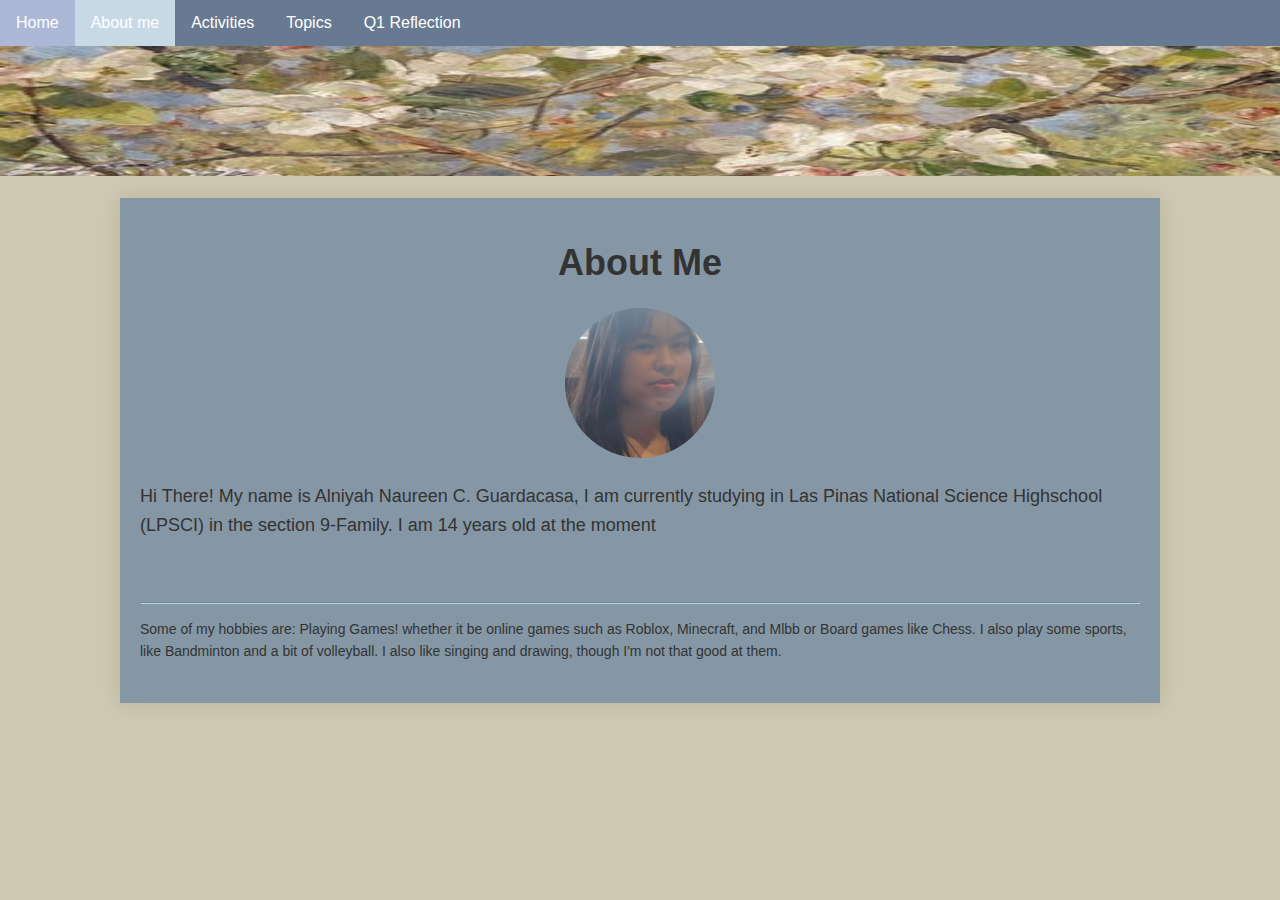
<file: About-Me.html>
<!DOCTYPE html> 
<html>
<head> <title> About Me</title>

<meta name="viewport" content="width=device-width, initial-scale=1.0">
<style>
body {margin: 0;}

ul.topnav {
  list-style-type: none;
  margin: 0;
  padding: 0;
  overflow: hidden;
  background-color: #687A92;
}

ul.topnav li {float: left;}

ul.topnav li a {
  display: block;
  color: white;
  text-align: center;
  padding: 14px 16px;
  text-decoration: none;
}

ul.topnav li a:hover:not(.active) {background-color: #ADB8D6;}

ul.topnav li a.active {background-color: #C8D9E6;}

ul.topnav li.right {float: left;}

@media screen and (max-width: 100px) {
  ul.topnav li.right, 
  ul.topnav li {float: none;}
}
</style>
</head>
<body bgcolor=CEC8B2>

<ul class="topnav">

   <li><a href="index.html">Home</a></li>

  <li><a class="active" href="About-Me.html"> About me </a></li>

  <li><a href="Activities.html"> Activities </a></li>
  <li><a href="Topics.html"> Topics </a></li>

  <li><a href="Q1-Reflection.html"> Q1 Reflection </a></li>

</ul>


<img src="header7.jpeg" width="1450" height="130">
<br> <br>

<header>
  <a href="GUARDACASA_PORTFOLIO.html"> </a>


<meta charset="UTF-8">
 <meta name="viewport" content="width=device-width, initial-scale=1.0">

 <title>About Me</title>

  <style> body { font-family: Arial, sans-serif; background-color: #
  f4f4f4; color: #333; margin: 0; padding: 0; } .container { width: 80%; max-width: 1000px; 
 margin: 0 auto; padding: 20px; background-color:#8597A5; box-shadow: 0 0 20px rgba(0, 0, 0, 0.1); } 




 h1 { color: #333; font-size: 36px; text-align: center; } .profile-image { text-align: center; margin: 20px 0; } .profile-image img { border-radius: 50%; width: 150px; height: 
 150px; object-fit: cover; } .about-section { margin: 20px 0; } .about-section p { 
 line-height: 1.6; font-size: 18px; color: #555; } .skills-section { margin: 20px 0; } .

skills-section h2 { font-size: 24px; color: #333; } .skills-section ul { list-style-type: none; padding: 0; } .skills-section ul li { background-color: #B6C5C6; margin: 5px 0; padding: 10px; border-radius: 5px; } footer { text-align: center; margin: 20px 0; color: #777; }

 </style> </head> <body> <div 

  class="container"> <h1> About Me </h1> <div class="profile-image"> <img src="ako.jpeg" alt="Your Name">

 </div>

  <div class="about-section"> <p style="font-size: 18px; color: #333;">

    Hi There! My name is  Alniyah Naureen C. Guardacasa, I am currently studying in Las Pinas National Science Highschool (LPSCI) in the section 9-Family. I am 14 years old at the moment </p>
   <br>  <br> 
<hr style="border-width:87; border-color: lightblue;">

   <p style="font-size: 14px; color: #333;"> Some of my hobbies are:
Playing Games! whether it be online games such as Roblox, Minecraft, and Mlbb or Board games like Chess. I also play some sports, like Bandminton and a bit of volleyball.

I also like singing and drawing, though I'm not that good at them. 





</header>

</body>
</html>
</file>
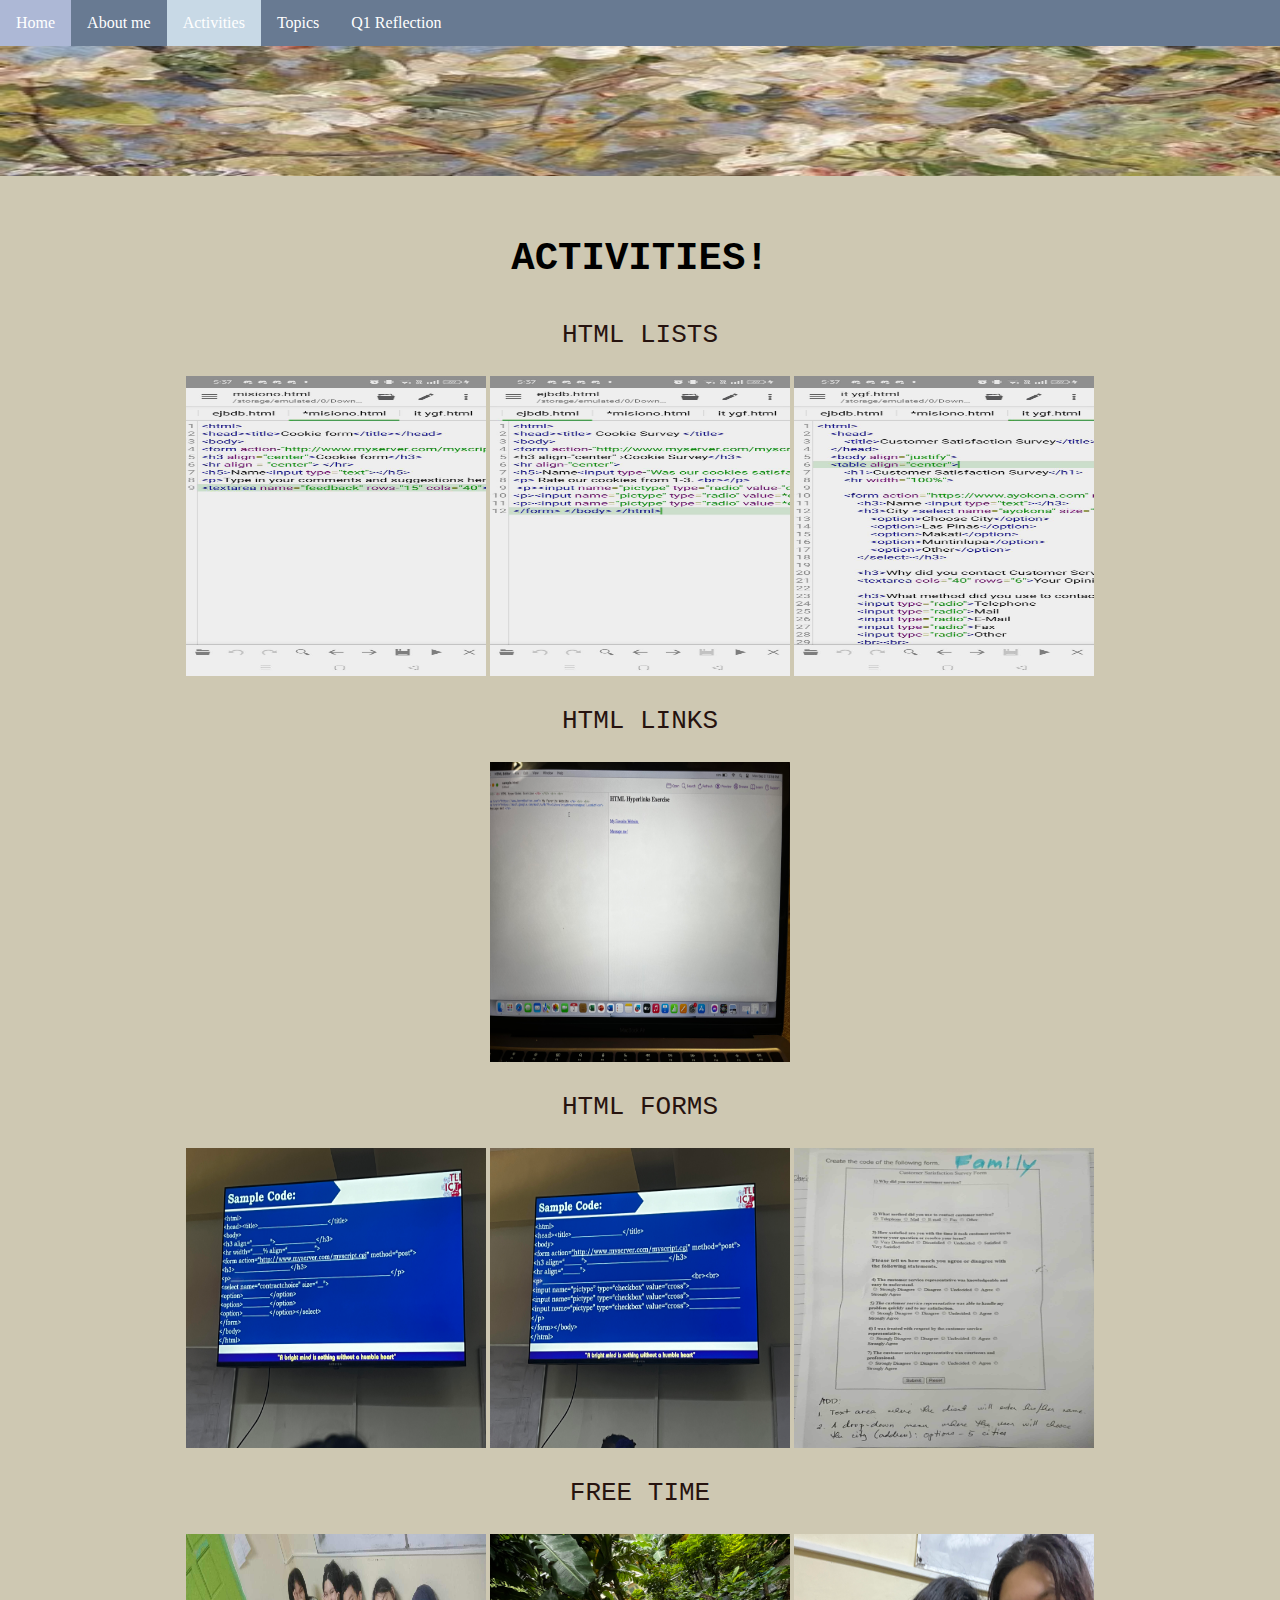
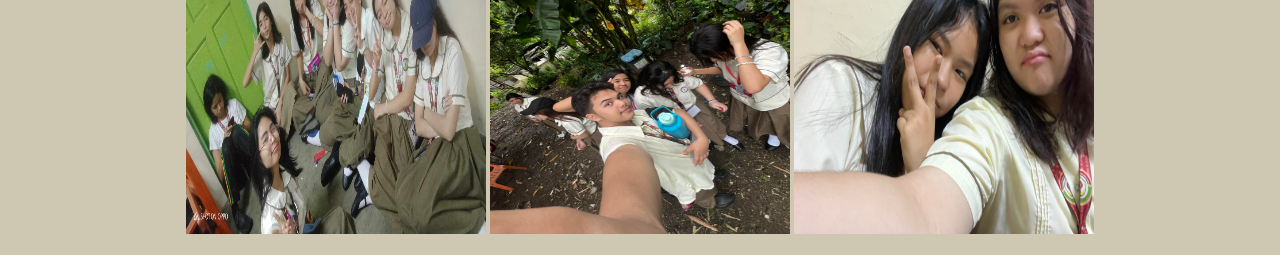
<file: Activities.html>
<!DOCTYPE html> 
<html>
<head> <title> Activities </title>

<meta name="viewport" content="width=device-width, initial-scale=1.0">
<style>
body {margin: 0;}

ul.topnav {
  list-style-type: none;
  margin: 0;
  padding: 0;
  overflow: hidden;
  background-color: #687A92;
}

ul.topnav li {float: left;}

ul.topnav li a {
  display: block;
  color: white;
  text-align: center;
  padding: 14px 16px;
  text-decoration: none;
}

ul.topnav li a:hover:not(.active) {background-color: #ADB8D6;}

ul.topnav li a.active {background-color: #C8D9E6;}

ul.topnav li.right {float: left;}

@media screen and (max-width: 100px) {
  ul.topnav li.right, 
  ul.topnav li {float: none;}
}
</style>
</head>
<body bgcolor=CEC8B2>

<ul class="topnav">

 <li><a href="index.html">Home</a></li>

  <li><a href="About-Me.html"> About me </a></li>

  <li><a class="active" href="Activities.html"> Activities </a></li>
  <li><a href="Topics.html"> Topics </a></li>

  <li><a href="Q1-Reflection.html"> Q1 Reflection </a></li>
</ul>


<img src="header7.jpeg" width="1450" height="130">
<br> <br>

<header>
<a href="GUARDACASA_PORTFOLIO.html"> </a>
</header>


<p style="text-align: center; font-family: monospace; font-size: xxx-large;"> <b> ACTIVITIES!</b> </p>


<p style="font-family: monospace; color:#26130F; font-size: xx-large;text-align: center;"> HTML LISTS </p>

<p align="center">
<img src="listact.jpeg" width="300" height="300">
<img src="listact1.jpeg" width="300" height="300">
<img src="listact2.jpeg" width="300" height="300">
</p>

 <p style="font-family: monospace; color:#26130F; font-size: xx-large;text-align: center;"> HTML LINKS </p>
 <p align="center">
<img src="hyperlink.jpg" width="300" height="300">
</p>

<p style="font-family: monospace; color:#26130F; font-size: xx-large;text-align: center;">HTML FORMS </p>
 <p align="center">
<img src="formact.jpeg" width="300" height="300">
<img src="formact2.jpeg" width="300" height="300">
<img src="formact3.jpeg" width="300" height="300">
</p>

<p style="font-family: monospace; color:#26130F; font-size: xx-large;text-align: center;">FREE TIME </p>
<p align="center">
<img src="hm.jpeg" width="300" height="300">
<img src="mv.jpeg" width="300" height="300">
<img src="hm2.jpeg" width="300" height="300">
</p>
</body>
</html>
</file>
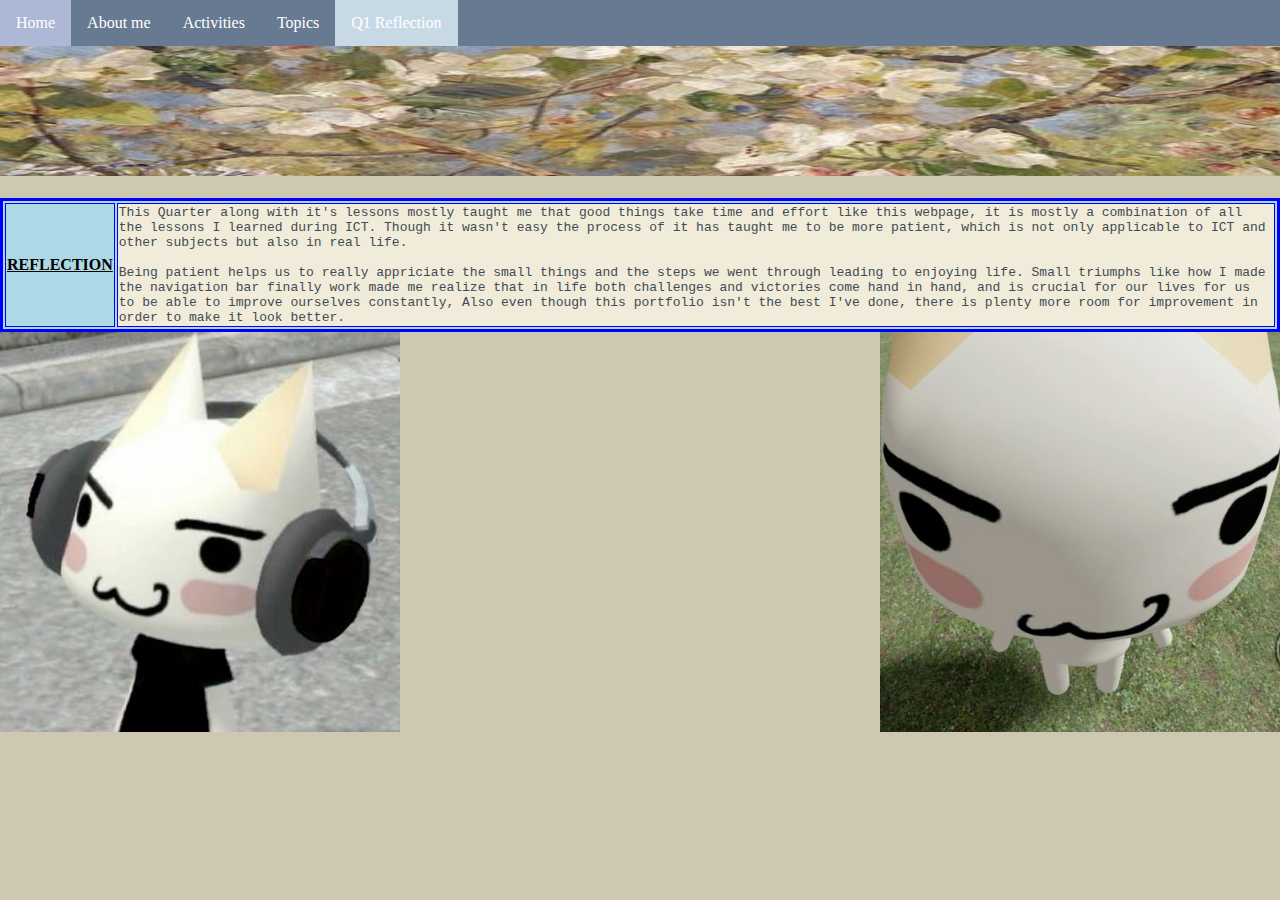
<file: Q1-Reflection.html>
<!DOCTYPE html> 
<html> <title> Quarter 1 Reflection</title>
<head>

<meta name="viewport" content="width=device-width, initial-scale=1.0">
<style>
body {margin: 0;}

ul.topnav {
  list-style-type: none;
  margin: 0;
  padding: 0;
  overflow: hidden;
  background-color: #687A92;
}

ul.topnav li {float: left;}

ul.topnav li a {
  display: block;
  color: white;
  text-align: center;
  padding: 14px 16px;
  text-decoration: none;
}

ul.topnav li a:hover:not(.active) {background-color: #ADB8D6;}

ul.topnav li a.active {background-color: #C8D9E6;}

ul.topnav li.right {float: left;}

@media screen and (max-width: 100px) {
  ul.topnav li.right, 
  ul.topnav li {float: none;}
}
</style>
</head>
<body bgcolor=CEC8B2>

<header>
<a href="GUARDACASA_PORTFOLIO.html"> </a>
</header>

<ul class="topnav">

<li><a href="index.html"> Home </a></li>
  <li><a href="About-Me.html"> About me </a></li>

  <li><a href="Activities.html"> Activities </a></li>
  <li><a href="Topics.html"> Topics </a></li>

  <li><a class="active" href="Q1-Reflection.html"> Q1 Reflection </a></li>
</ul>


<img src="header7.jpeg" width="1450" height="130">
<br> <br>


<table bgcolor="lightblue" border="3" bordercolor="blue">
  <th> <b> <u> REFLECTION </u> </b> </th>

<td style="font-family: monospace; color:#424A54; background-color: #F1ECD9">
This Quarter along with it's lessons mostly taught me that good things take time and effort like this webpage, it is mostly a combination of all the lessons I learned during ICT. Though it wasn't easy the process of it has taught me to be more patient, which is not only applicable to ICT and other subjects but also in real life. <br> <br>

 Being patient helps us to really appriciate the small things and the steps we went through leading to enjoying life. Small triumphs like how I made the navigation bar finally work made me realize that in life both challenges and victories come hand in hand, and is crucial for our lives for us to be able to improve ourselves constantly, Also even though this portfolio isn't the best I've done, there is plenty more room for improvement in order to make it look better. </td> </table>

<img src="KITYY.jpeg" align="right" width="400" height="400">
<img src="KITTY.jpeg" align="center" width="400" height="400">

</body>
</html>
</file>
